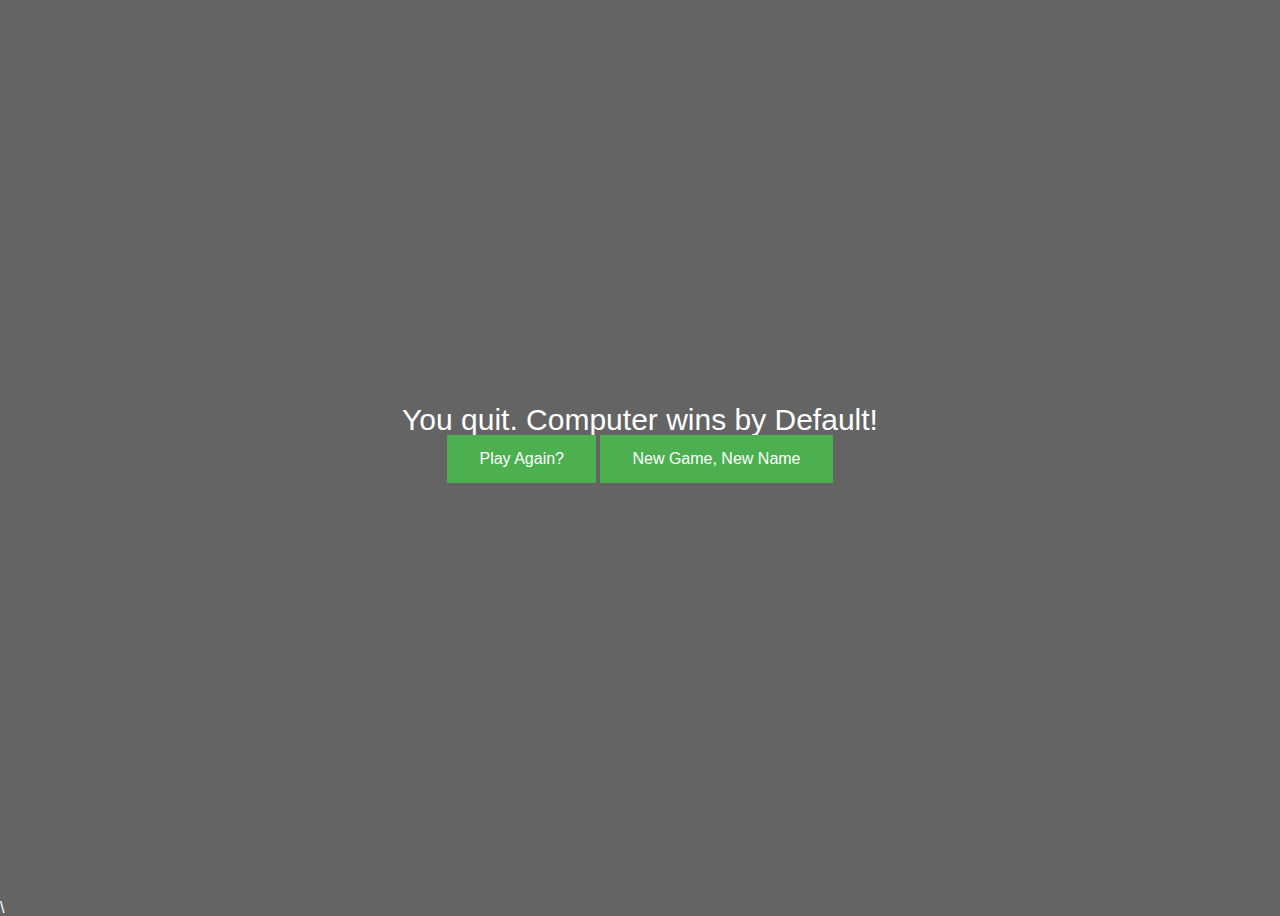
<file: index.html>
<!DOCTYPE html>
<html>
    <head>
        <meta charset="utf-8">
        <title>Rock, Paper, Scissors</title>
        <link rel="stylesheet" href="css/styles2.css">
    </head>
    <body>
        
        <div id="parentContainer">
            <div id="pChoiceTitle">Player Name</div>
            <div id="player" class="choiceGrid">
                <img id="playerImg" class="choices" src="images/blank.png" height="284.22px" alt="">
            </div>
            <div id="cChoiceTitle">Computer</div>
            <div id="computer" class="choiceGrid">
                <img id="computerImg" class="choices" src="images/blank.png" alt="">
            </div>

            <div id="roundNum"> </div>

            <div id="game"></div>
            <div id="score"></div>
            <div id="pScoreTitle" class = "scoreBoardTitle">Player Score: </div><div id="playerScore"></div>
            <div id="cScoreTitle" class = "scoreBoardTitle">Computer Score: </div><div id="compScore"></div>
           
            <div id="rock" class="playerButtons"><img class="choiceOptImg" src="images/rock.png" alt=""></div>
            <div id="paper" class="playerButtons"><img class="choiceOptImg" src="images/paper.png" alt=""></div>
            <div id="scissors" class="playerButtons"><img class="choiceOptImg" src="images/scissors.png" alt=""></div>
        </div>
        
        <script type="text/javascript" src="scripts/rps.js"></script>
    </body>
</html>
</file>
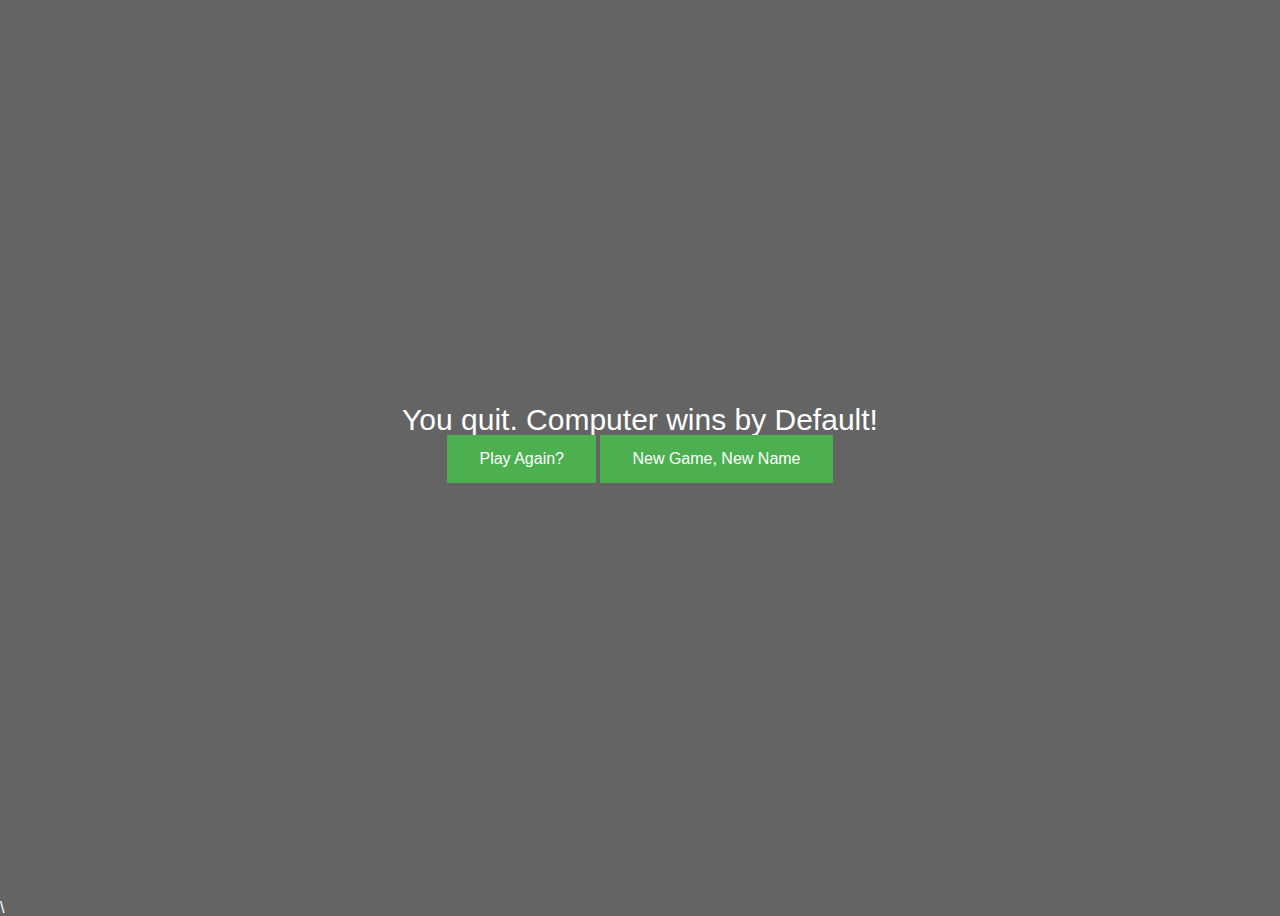
<file: compWins.html>
<!DOCTYPE html>
<html>
    <head>
        <meta charset="utf-8">
        <title>Computer Wins</title>
        <link rel="stylesheet" href="css/styles2.css">
        <link rel="stylesheet" href="css/winner.css">
        <link rel="stylesheet" href="css/fireworks.css">
    </head>
    <body>
        <div id="winnerContainer">
            <div id="message">
                <div>
                    <h1 id='winStart'>Computer Wins: The Score was 5-</h1>
                    <span id="pScoreDsp"></span>
                </div>
                
                <button id="startOver" class="button">Play Again?</button>
                <button id="newGame" class="button">New Game, New Name</button>
            </div>
        </div>
\
        <script>
            let pName = sessionStorage.getItem('playerName');
            let pScoreFinal = sessionStorage.getItem('pScore');
            let cScoreFinal = sessionStorage.getItem('cScore');
            const winMessage = document.querySelector('#winStart');

            if (cScoreFinal === null) {
                winMessage.textContent = 'You quit. Computer wins by Default!';
            } else {
                winMessage.textContent = 'Computer Wins: The Score was 5-';
                const pScoreDisplay = document.querySelector('#pScoreDsp');
                const playerScoreDisplay = document.createElement('h1');
                playerScoreDisplay.textContent = pScoreFinal + '.';
                pScoreDisplay.appendChild(playerScoreDisplay);
            }

            const startOver = document.querySelector('#startOver');
            startOver.addEventListener('click', function playAgain() {
                window.open('index.html', '_self');
                roundScore = 0;
                playerScore = 0;
                compScore = 0;
                roundNum = 1;
            });

            const clearGame = document.querySelector('#newGame');
            clearGame.addEventListener('click', function newGame () {
				sessionStorage.clear();
                window.open('index.html', '_self');
                roundScore = 0;
                playerScore = 0;
                compScore = 0;
                roundNum = 1;
            });
        </script>
    </body>
</html>
</file>
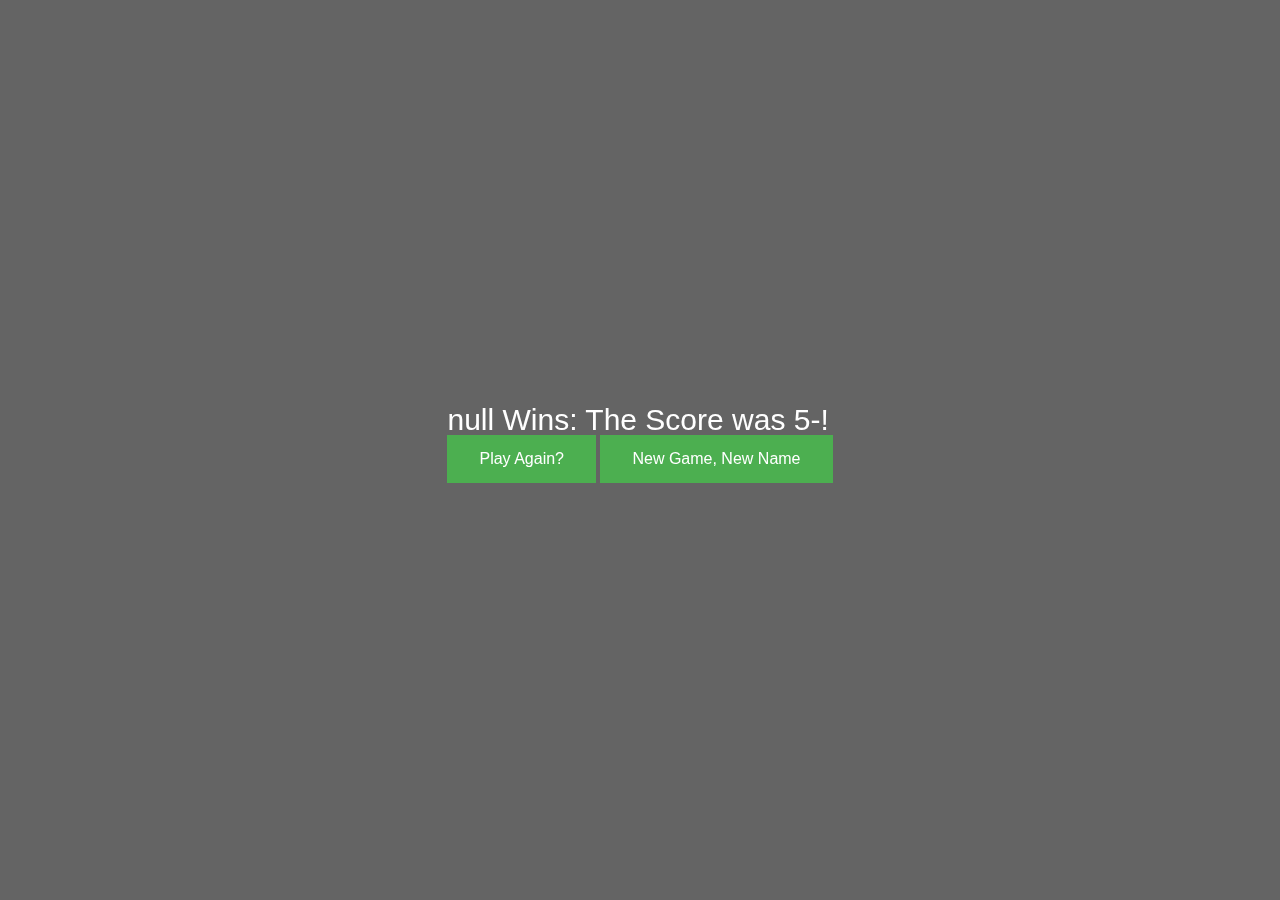
<file: playerWins.html>
<!DOCTYPE html>
<html>
    <head>
        <meta charset="utf-8">
        <title>Player Wins</title>
        <link rel="stylesheet" href="css/styles2.css">
        <link rel="stylesheet" href="css/winner.css">
        <link rel="stylesheet" href="css/fireworks.css">
    </head>
    <body>
        <canvas id="canvas">Canvas is not supported in your browser.</canvas>
        <div id="winnerContainer">
            <div id="message">
                <div>
                    <h1 id='winStart'>Player Wins: The Score was 5-</h1>
                    <span id="cScoreDsp"></span>
                    <h1 id='winEnd'>!</h1>
                </div>
            
        
                <button id="startOver" class="button">Play Again?</button>
				<button id="newGame" class="button">New Game, New Name</button>
            </div>
        </div>

        <script>
			let pName = sessionStorage.getItem('playerName');
			const winMessage = document.querySelector('#winStart');
			winMessage.textContent = pName + ' Wins: The Score was 5-' 
            let pScoreFinal = sessionStorage.getItem('cScore');
            const pScoreDisplay = document.querySelector('#cScoreDsp');
            const playerScoreDisplay = document.createElement('h1');
            playerScoreDisplay.textContent = pScoreFinal;
            pScoreDisplay.appendChild(playerScoreDisplay);

            const startOver = document.querySelector('#startOver');
            startOver.addEventListener('click', function playAgain() {
                window.open('index.html', '_self');
                roundScore = 0;
                playerScore = 0;
                compScore = 0;
                roundNum = 1;
            });

			const clearGame = document.querySelector('#newGame');
            clearGame.addEventListener('click', function newGame () {
				sessionStorage.clear();
                window.open('index.html', '_self');
                roundScore = 0;
                playerScore = 0;
                compScore = 0;
                roundNum = 1;
            });

			//credit to haiqing wang for fireworks https://codepen.io/whqet/pen/Auzch
						// when animating on canvas, it is best to use requestAnimationFrame instead of setTimeout or setInterval
			// not supported in all browsers though and sometimes needs a prefix, so we need a shim
			window.requestAnimFrame = ( function() {
				return window.requestAnimationFrame ||
							window.webkitRequestAnimationFrame ||
							window.mozRequestAnimationFrame ||
							function( callback ) {
								window.setTimeout( callback, 1000 / 60 );
							};
			})();

			// now we will setup our basic variables for the demo
			var canvas = document.getElementById( 'canvas' ),
					ctx = canvas.getContext( '2d' ),
					// full screen dimensions
					cw = window.innerWidth,
					ch = window.innerHeight,
					// firework collection
					fireworks = [],
					// particle collection
					particles = [],
					// starting hue
					hue = 120,
					// when launching fireworks with a click, too many get launched at once without a limiter, one launch per 5 loop ticks
					limiterTotal = 5,
					limiterTick = 0,
					// this will time the auto launches of fireworks, one launch per 80 loop ticks
					timerTotal = 80,
					timerTick = 0,
					mousedown = false,
					// mouse x coordinate,
					mx,
					// mouse y coordinate
					my;
					
			// set canvas dimensions
			canvas.width = cw;
			canvas.height = ch;

			// now we are going to setup our function placeholders for the entire demo

			// get a random number within a range
			function random( min, max ) {
				return Math.random() * ( max - min ) + min;
			}

			// calculate the distance between two points
			function calculateDistance( p1x, p1y, p2x, p2y ) {
				var xDistance = p1x - p2x,
						yDistance = p1y - p2y;
				return Math.sqrt( Math.pow( xDistance, 2 ) + Math.pow( yDistance, 2 ) );
			}

			// create firework
			function Firework( sx, sy, tx, ty ) {
				// actual coordinates
				this.x = sx;
				this.y = sy;
				// starting coordinates
				this.sx = sx;
				this.sy = sy;
				// target coordinates
				this.tx = tx;
				this.ty = ty;
				// distance from starting point to target
				this.distanceToTarget = calculateDistance( sx, sy, tx, ty );
				this.distanceTraveled = 0;
				// track the past coordinates of each firework to create a trail effect, increase the coordinate count to create more prominent trails
				this.coordinates = [];
				this.coordinateCount = 3;
				// populate initial coordinate collection with the current coordinates
				while( this.coordinateCount-- ) {
					this.coordinates.push( [ this.x, this.y ] );
				}
				this.angle = Math.atan2( ty - sy, tx - sx );
				this.speed = 2;
				this.acceleration = 1.05;
				this.brightness = random( 50, 70 );
				// circle target indicator radius
				this.targetRadius = 1;
			}

			// update firework
			Firework.prototype.update = function( index ) {
				// remove last item in coordinates array
				this.coordinates.pop();
				// add current coordinates to the start of the array
				this.coordinates.unshift( [ this.x, this.y ] );
				
				// cycle the circle target indicator radius
				if( this.targetRadius < 8 ) {
					this.targetRadius += 0.3;
				} else {
					this.targetRadius = 1;
				}
				
				// speed up the firework
				this.speed *= this.acceleration;
				
				// get the current velocities based on angle and speed
				var vx = Math.cos( this.angle ) * this.speed,
						vy = Math.sin( this.angle ) * this.speed;
				// how far will the firework have traveled with velocities applied?
				this.distanceTraveled = calculateDistance( this.sx, this.sy, this.x + vx, this.y + vy );
				
				// if the distance traveled, including velocities, is greater than the initial distance to the target, then the target has been reached
				if( this.distanceTraveled >= this.distanceToTarget ) {
					createParticles( this.tx, this.ty );
					// remove the firework, use the index passed into the update function to determine which to remove
					fireworks.splice( index, 1 );
				} else {
					// target not reached, keep traveling
					this.x += vx;
					this.y += vy;
				}
			}

			// draw firework
			Firework.prototype.draw = function() {
				ctx.beginPath();
				// move to the last tracked coordinate in the set, then draw a line to the current x and y
				ctx.moveTo( this.coordinates[ this.coordinates.length - 1][ 0 ], this.coordinates[ this.coordinates.length - 1][ 1 ] );
				ctx.lineTo( this.x, this.y );
				ctx.strokeStyle = 'hsl(' + hue + ', 100%, ' + this.brightness + '%)';
				ctx.stroke();
				
				ctx.beginPath();
				// draw the target for this firework with a pulsing circle
				ctx.arc( this.tx, this.ty, this.targetRadius, 0, Math.PI * 2 );
				ctx.stroke();
			}

			// create particle
			function Particle( x, y ) {
				this.x = x;
				this.y = y;
				// track the past coordinates of each particle to create a trail effect, increase the coordinate count to create more prominent trails
				this.coordinates = [];
				this.coordinateCount = 5;
				while( this.coordinateCount-- ) {
					this.coordinates.push( [ this.x, this.y ] );
				}
				// set a random angle in all possible directions, in radians
				this.angle = random( 0, Math.PI * 2 );
				this.speed = random( 1, 10 );
				// friction will slow the particle down
				this.friction = 0.95;
				// gravity will be applied and pull the particle down
				this.gravity = 1;
				// set the hue to a random number +-50 of the overall hue variable
				this.hue = random( hue - 50, hue + 50 );
				this.brightness = random( 50, 80 );
				this.alpha = 1;
				// set how fast the particle fades out
				this.decay = random( 0.015, 0.03 );
			}

			// update particle
			Particle.prototype.update = function( index ) {
				// remove last item in coordinates array
				this.coordinates.pop();
				// add current coordinates to the start of the array
				this.coordinates.unshift( [ this.x, this.y ] );
				// slow down the particle
				this.speed *= this.friction;
				// apply velocity
				this.x += Math.cos( this.angle ) * this.speed;
				this.y += Math.sin( this.angle ) * this.speed + this.gravity;
				// fade out the particle
				this.alpha -= this.decay;
				
				// remove the particle once the alpha is low enough, based on the passed in index
				if( this.alpha <= this.decay ) {
					particles.splice( index, 1 );
				}
			}

			// draw particle
			Particle.prototype.draw = function() {
				ctx. beginPath();
				// move to the last tracked coordinates in the set, then draw a line to the current x and y
				ctx.moveTo( this.coordinates[ this.coordinates.length - 1 ][ 0 ], this.coordinates[ this.coordinates.length - 1 ][ 1 ] );
				ctx.lineTo( this.x, this.y );
				ctx.strokeStyle = 'hsla(' + this.hue + ', 100%, ' + this.brightness + '%, ' + this.alpha + ')';
				ctx.stroke();
			}

			// create particle group/explosion
			function createParticles( x, y ) {
				// increase the particle count for a bigger explosion, beware of the canvas performance hit with the increased particles though
				var particleCount = 30;
				while( particleCount-- ) {
					particles.push( new Particle( x, y ) );
				}
			}

			// main demo loop
			function loop() {
				// this function will run endlessly with requestAnimationFrame
				requestAnimFrame( loop );
				
				// increase the hue to get different colored fireworks over time
				//hue += 0.5;
			
			// create random color
			hue= random(0, 360 );
				
				// normally, clearRect() would be used to clear the canvas
				// we want to create a trailing effect though
				// setting the composite operation to destination-out will allow us to clear the canvas at a specific opacity, rather than wiping it entirely
				ctx.globalCompositeOperation = 'destination-out';
				// decrease the alpha property to create more prominent trails
				ctx.fillStyle = 'rgba(0, 0, 0, 0.5)';
				ctx.fillRect( 0, 0, cw, ch );
				// change the composite operation back to our main mode
				// lighter creates bright highlight points as the fireworks and particles overlap each other
				ctx.globalCompositeOperation = 'lighter';
				
				// loop over each firework, draw it, update it
				var i = fireworks.length;
				while( i-- ) {
					fireworks[ i ].draw();
					fireworks[ i ].update( i );
				}
				
				// loop over each particle, draw it, update it
				var i = particles.length;
				while( i-- ) {
					particles[ i ].draw();
					particles[ i ].update( i );
				}
				
				// launch fireworks automatically to random coordinates, when the mouse isn't down
				if( timerTick >= timerTotal ) {
					if( !mousedown ) {
						// start the firework at the bottom middle of the screen, then set the random target coordinates, the random y coordinates will be set within the range of the top half of the screen
						fireworks.push( new Firework( cw / 2, ch, random( 0, cw ), random( 0, ch / 2 ) ) );
						timerTick = 0;
					}
				} else {
					timerTick++;
				}
				
				// limit the rate at which fireworks get launched when mouse is down
				if( limiterTick >= limiterTotal ) {
					if( mousedown ) {
						// start the firework at the bottom middle of the screen, then set the current mouse coordinates as the target
						fireworks.push( new Firework( cw / 2, ch, mx, my ) );
						limiterTick = 0;
					}
				} else {
					limiterTick++;
				}
			}

			// mouse event bindings
			// update the mouse coordinates on mousemove
			canvas.addEventListener( 'mousemove', function( e ) {
				mx = e.pageX - canvas.offsetLeft;
				my = e.pageY - canvas.offsetTop;
			});

			// toggle mousedown state and prevent canvas from being selected
			canvas.addEventListener( 'mousedown', function( e ) {
				e.preventDefault();
				mousedown = true;
			});

			canvas.addEventListener( 'mouseup', function( e ) {
				e.preventDefault();
				mousedown = false;
			});

			// once the window loads, we are ready for some fireworks!
			window.onload = loop;


        </script>
    </body>
</html>
</file>
<file: css/winner.css>
body {
    margin:0;
    padding:0;
    overflow: hidden;
    background-color: rgb(100, 100, 100);
    color: white;
    font-family: 'Gill Sans', 'Gill Sans MT', Calibri, 'Trebuchet MS', sans-serif;
  }

#winnerContainer {
    position: relative;
    display: flex;
    flex-direction: column;
    justify-content: flex-start;
    align-items: center;
    text-align: center;
    min-height: 100vh;
}

#message {
    position: absolute;
    top: 45%;
}

#winStart {
    float: left;
}

#pScoreDsp {
    float: left;
}

#cScoreDsp {
    float: left;
}

#winEnd {
    float: left;
}

.button {
    background-color: #4CAF50; /* Green */
    border: none;
    color: white;
    padding: 15px 32px;
    text-align: center;
    text-decoration: none;
    display: inline-block;
    font-size: 16px;
  }

  .button:hover {
    box-shadow: 0 12px 16px 0 rgba(0,0,0,0.24), 0 17px 50px 0 rgba(0,0,0,0.19);
  }
</file>
<file: css/fireworks.css>
canvas {
	cursor: crosshair;
	display: block;
    position: absolute;
    width: 100%;
}
</file>
<file: css/styles2.css>
/* http://meyerweb.com/eric/tools/css/reset/ 
   v2.0 | 20110126
   License: none (public domain)
*/

html, body, div, span, applet, object, iframe,
h1, h2, h3, h4, h5, h6, p, blockquote, pre,
a, abbr, acronym, address, big, cite, code,
del, dfn, em, img, ins, kbd, q, s, samp,
small, strike, strong, sub, sup, tt, var,
b, u, i, center,
dl, dt, dd, ol, ul, li,
fieldset, form, label, legend,
table, caption, tbody, tfoot, thead, tr, th, td,
article, aside, canvas, details, embed, 
figure, figcaption, footer, header, hgroup, 
menu, nav, output, ruby, section, summary,
time, mark, audio, video {
	margin: 0;
	padding: 0;
	border: 0;
	font-size: 100%;
	font: inherit;
	vertical-align: baseline;
}
/* HTML5 display-role reset for older browsers */
article, aside, details, figcaption, figure, 
footer, header, hgroup, menu, nav, section {
	display: block;
}
body {
	line-height: 1;
}
ol, ul {
	list-style: none;
}
blockquote, q {
	quotes: none;
}
blockquote:before, blockquote:after,
q:before, q:after {
	content: '';
	content: none;
}
table {
	border-collapse: collapse;
	border-spacing: 0;
}



@font-face {
    font-family: 'scoreBoard';
    src: url('fonts/Digitaldismay.otf');
} 

body {
    margin:0;
    padding:0;
    overflow: hidden;
    background-color: rgb(100, 100, 100);
    color: #fff;
    font-family: 'Gill Sans', 'Gill Sans MT', Calibri, 'Trebuchet MS', sans-serif;
  }

#parentContainer {
    height: 70vh;
    width: 50vw;
    display: grid;
    grid-template-columns: 
        [rock-start] 3fr
        [rock-end] 1fr
        [paper-start round-start] 2fr
        [player-end empty-space] 1fr
        [computer-start] 2fr
        [round-end] 1fr
        [paper-end] 2fr
        [scissors-start] 1fr
        [computer-end] 3fr;
    grid-template-rows: 
        [player-name] 1fr 
        [player-choice] 4fr 
        [score-title] .5fr 
        [score] .5fr 
        [round-num] 2fr
        [round-message] 2fr 
        [rps] 4fr;
    grid-template-areas:
        ". playerTitle playerTitle playerTitle . CompName CompName CompName ."
        ". pChoice pChoice pChoice . cChoice cChoice cChoice ."
        ". pScoreMess pScoreMess pScoreMess . cScoreMess cScoreMess cScoreMess ."
        ". pScore pScore pScore . cScore cScore cScore ."
        ". . . roundNum roundNum roundNum . . ."
        "roundMess roundMess roundMess roundMess roundMess roundMess roundMess roundMess roundMess"
        "rockCont rockCont . paperCont paperCont paperCont . scissorsCont scissorsCont";
    justify-items: center;
    align-items: end;
    text-align: center;
    margin: auto;
    top: 50%;
}

.choiceGrid {
    height: 100%;
    width: 100%;
    display: grid;
    grid-template-columns: 1fr;
    grid-template-rows: 1fr;
    justify-items: center;
    align-items: end;
    text-align: center;
    margin: auto;
}

#player {
    grid-template-areas: "playerImg";
}

#computer {
    grid-template-areas: "compImg";
}

#pChoiceTitle {
    grid-area: playerTitle;
    border-bottom: 1px solid #fff;
    margin-top: 10px;
}

#cChoiceTitle {
    grid-area: CompName;
    border-bottom: 1px solid #fff;
    margin-top: 10px;
}

#player {
    grid-area: pChoice;
    object-fit: contain;
    align-self: end;
}

#playerImg {
    grid-area: playerImg;
}


#computer {
    grid-area: cChoice;
    object-fit: contain;
    align-self: end;
}

#computerImg {
    grid-area: compImg;
}

#pScoreTitle {
    grid-area: pScoreMess;
}

#cScoreTitle {
    grid-area: cScoreMess;
}

#playerScore {
    grid-area: pScore;
    font-family: scoreBoard;
    font-size: 50px;
}

#compScore {
    grid-area: cScore;
    font-family: scoreBoard;
    font-size: 50px;
}

#roundNum {
    grid-area: roundNum;
    font-size: 30px;
    height: 30px;
}

#game {
    grid-area: roundMess;
    color: #4caf50;
}

#rock {
    grid-area: rockCont;
}

#scissors {
    grid-area: scissorsCont;
}

#paper {
    grid-area: paperCont;
}

img {
    object-fit: contain;
    min-width: 80%;
    max-width: 175px;
    min-height: 80%;
    max-height: 80%;
}

h1 {
    font-size: 30px;
}

h2 {
    font-size: 30px;
}
</file>
